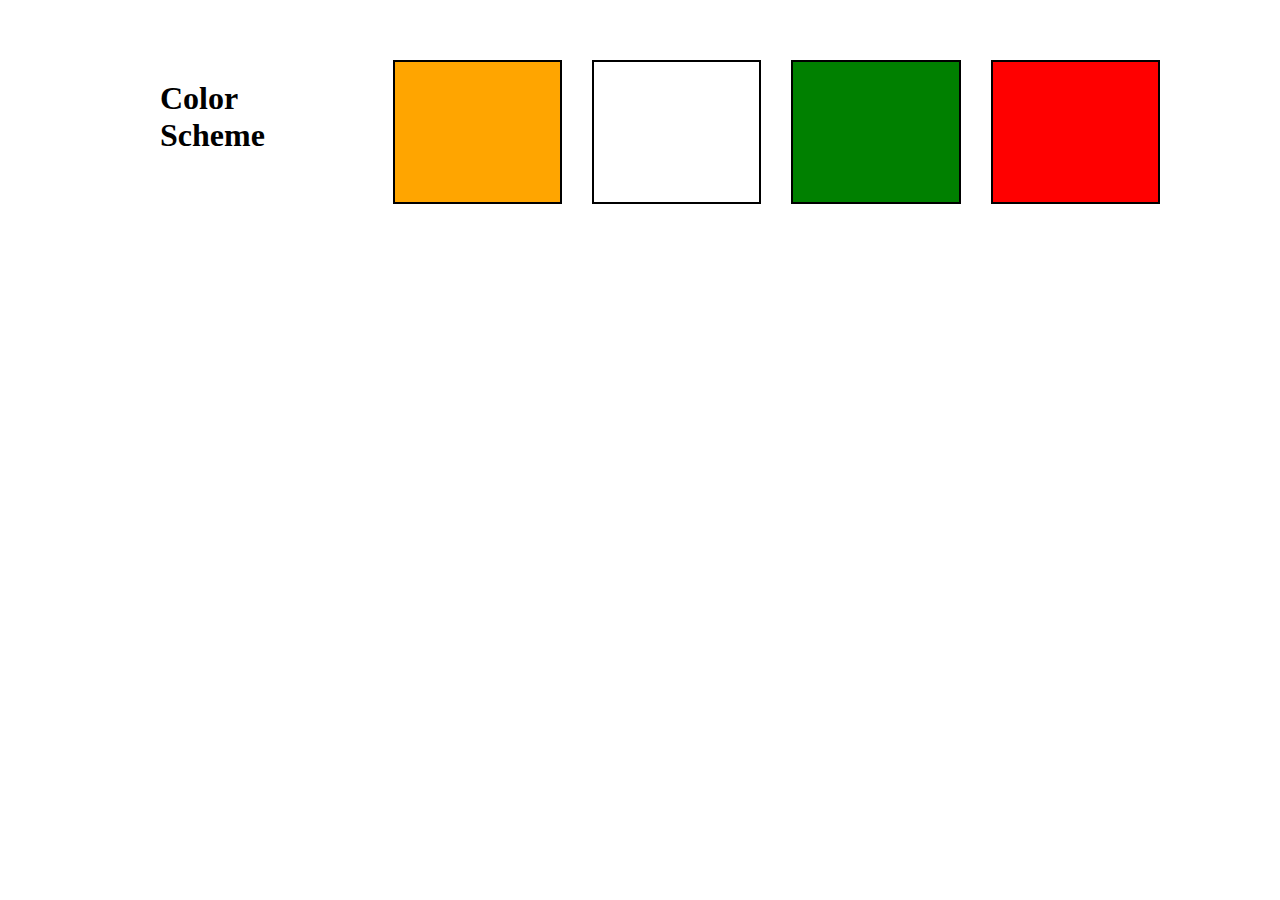
<file: 35-1-ColorChanger/index.html>
<!DOCTYPE html>
<html lang="en">
<head>
    <meta charset="UTF-8">
    <meta name="viewport" content="width=device-width, initial-scale=1.0">
    <link rel="stylesheet" href="style.css">
    <script type="module" src="code.js"></script>
    <title>Document</title>
</head>
<body>
    <div class="abc">
        <h1>Color Scheme</h1>
        <span class="button" id="Orange"></span>
        <span class="button" id="White"></span>
        <span class="button" id="Green"></span>
        <span class="button" id="Red"></span>

    </div>
</body>
</html>
</file>
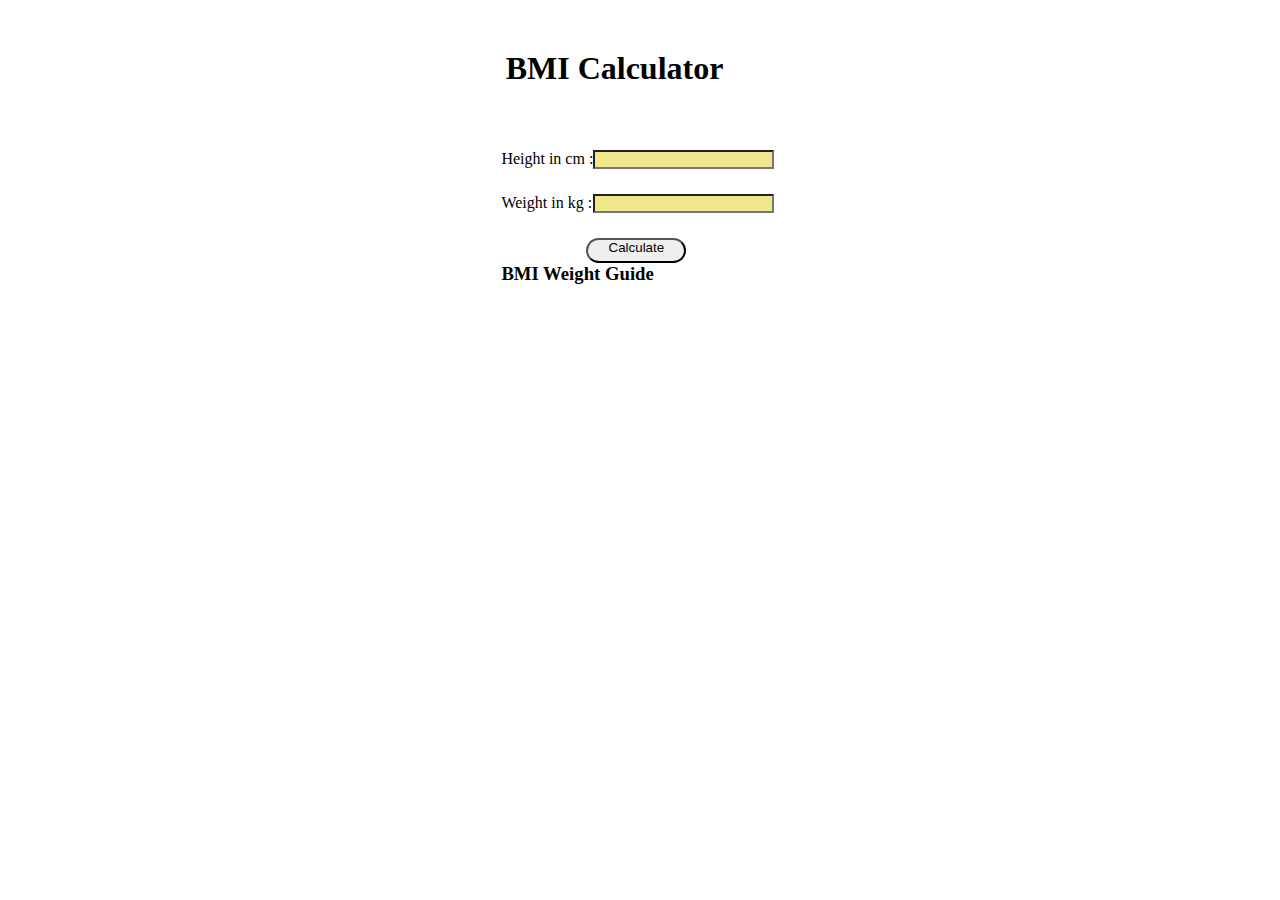
<file: 35-2-BMI-Calculator/index.html>
<!DOCTYPE html>
<html lang="en">

<head>
    <meta charset="UTF-8">
    <meta name="viewport" content="width=device-width, initial-scale=1.0">
    <link rel="stylesheet" href="style.css">
    
    <title>Document</title>
</head>

<body>
    <div class="container">
        <h1>BMI Calculator</h1>

        <form>
            <p><label>Height in cm :</label> <input type="text" id="height"></p>

            <p><label>Weight in kg : </label><input type="text" id="weight"></p>

            <button>Calculate</button>
            <div id="result"></div>

            <h3>BMI Weight Guide</h3>
        </form>

    </div>
    <script src="code.js"></script>
</body>

</html>
</file>
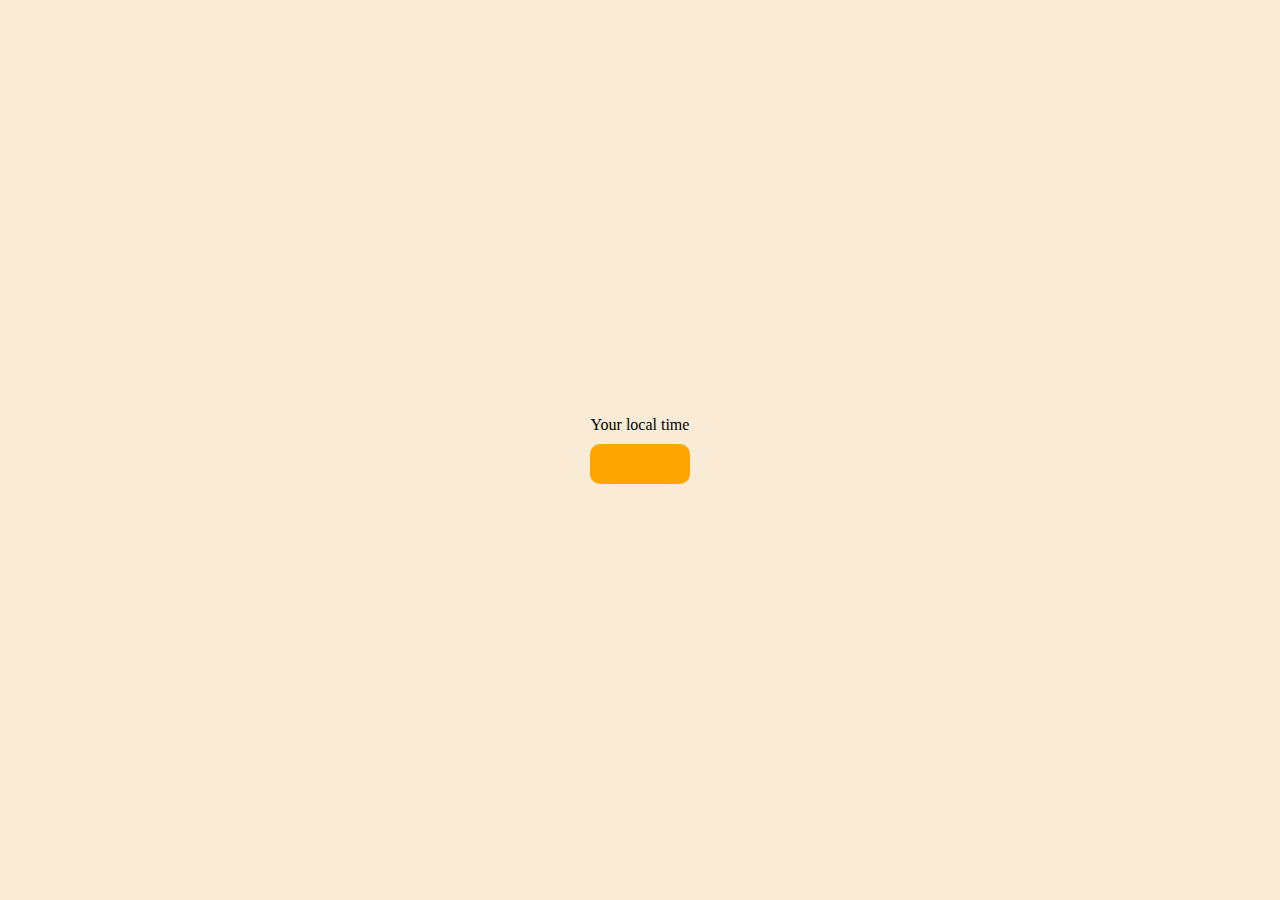
<file: 35-3-Digital-Clock/index.html>
<!DOCTYPE html>
<html lang="en">
<head>
    <meta charset="UTF-8">
    <meta name="viewport" content="width=device-width, initial-scale=1.0">
    <link rel="stylesheet" href="style.css">
    <script type="module" src="code.js"></script>
    <title>Document</title>
</head>
<body>
    <div class="centre">
        <span id="banner">Your local time</span>
        <div id="clock"></div>
    </div>

</body>


</html>
</file>
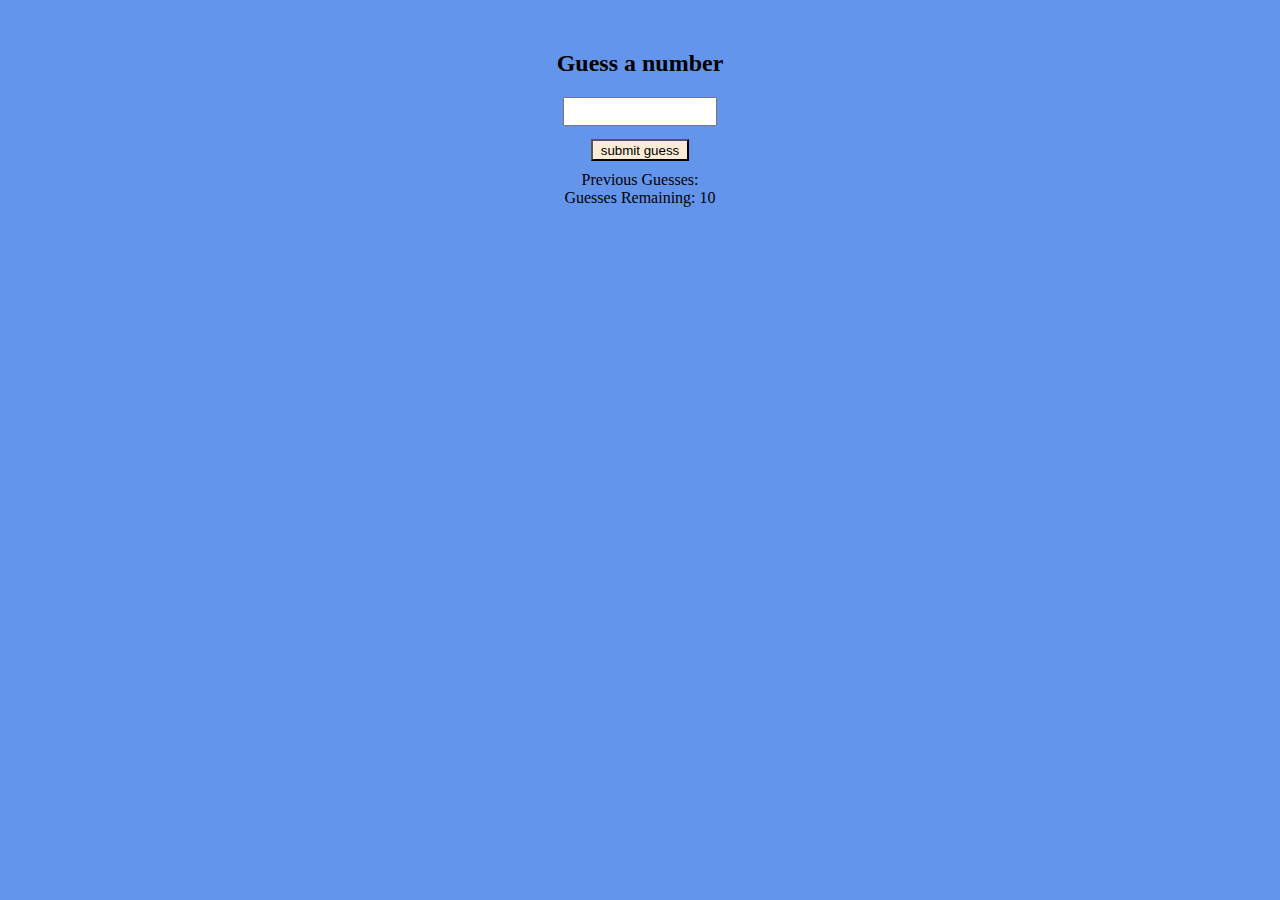
<file: 35-4-GuessTheNumber/index.html>
<!DOCTYPE html>
<html lang="en">
<head>
    <meta charset="UTF-8">
    <meta name="viewport" content="width=device-width, initial-scale=1.0">
    <link rel="stylesheet" href="style.css">
    <script type="module" src="code.js"></script>
    <title>Document</title>
</head>
<body>

    <form class="form">
        <label><h2 id="guess">Guess a number</h2></label>
        <input type="text" id="guessField">
        <input type="submit" id="sub" value="submit guess">
    </form>

    <div class="resultParas">
        <p>Previous Guesses: <span class="Guess"></span></p>

        <p> Guesses Remaining: <span class="lastResult">10</span></p>
        <p class="lowOrHigh"></p>
    </div>
    
</body>
</html>
</file>
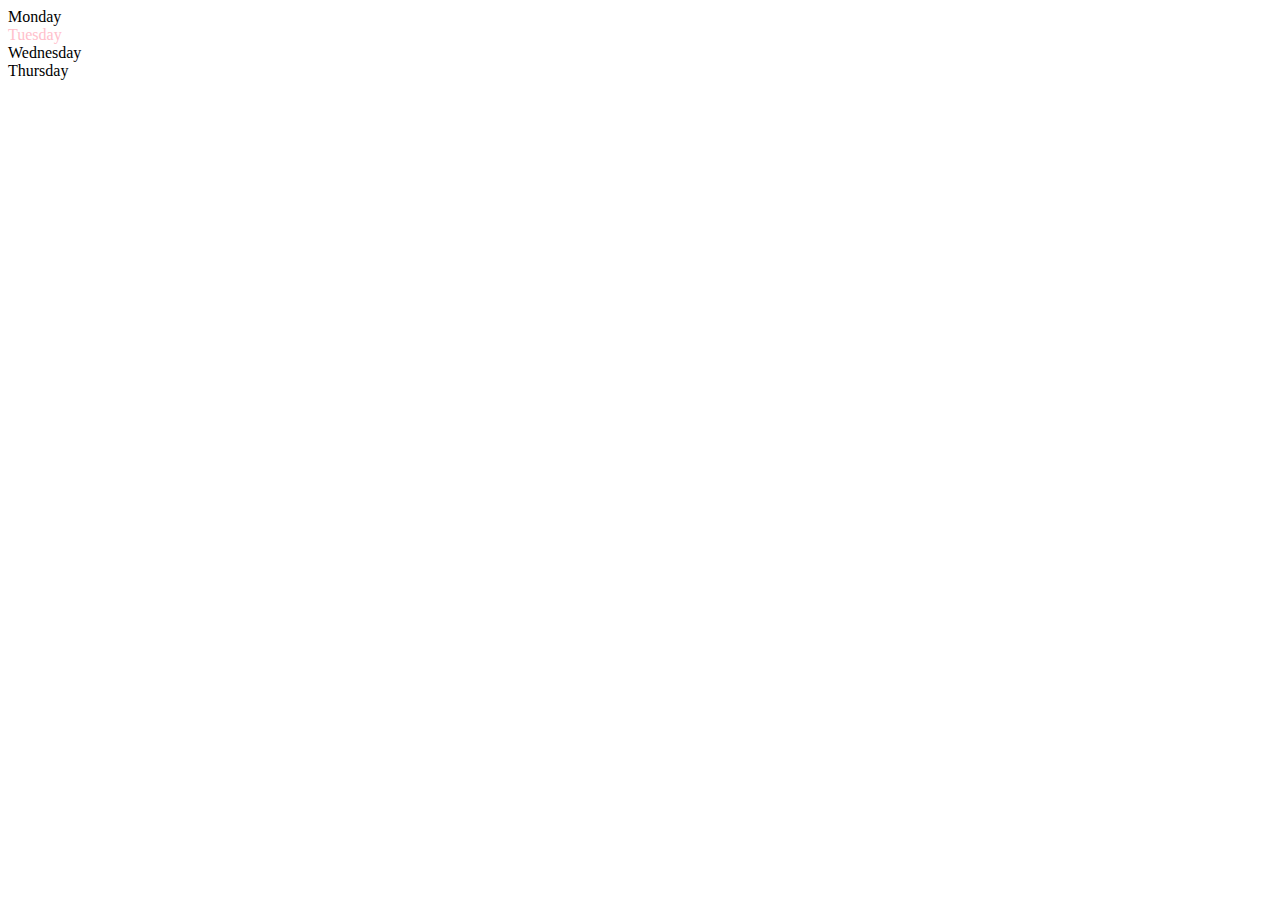
<file: 32-DOM.html>
<!DOCTYPE html>
<html lang="en">
<head>
    <meta charset="UTF-8">
    <meta name="viewport" content="width=device-width, initial-scale=1.0">
    <title>Document</title>
</head>
<body background-color="blue">
    <div class="parent">
        <div class="day">Monday</div>
        <div class="day">Tuesday</div>
        <div class="day">Wednesday</div>
        <div class="day">Thursday</div>

    </div>
</body>

    <script>
        const parent=document.querySelector('.parent')
        // console.log(parent);
        // console.log(parent.children);
        // console.log(parent.children[1].innerHTML);

        for (let i = 0; i < parent.children.lenth; i++) {
            console.log(parent.children[1].innerHTML);
            
        }

        parent.children[1].style.color="pink"
        console.log(parent.firstElementChild);
        console.log(parent.lastElementChild);

        const dayOne=document.querySelector('.day')
        console.log(dayOne);
        console.log(dayOne.parentElement);
        console.log(dayOne.firstElementChild );
        console.log(dayOne.parent.Chidnome);




    </script>
</html>
</file>
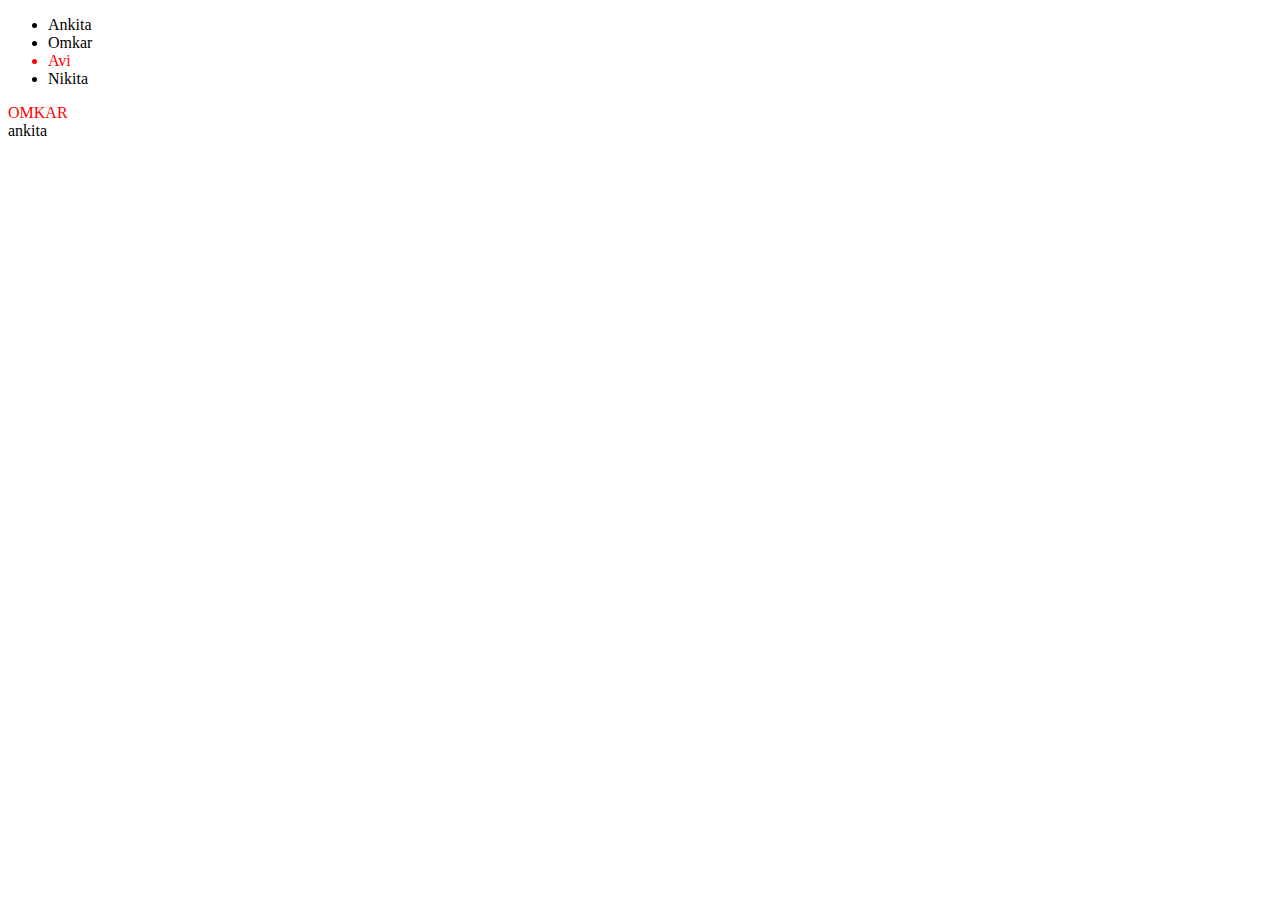
<file: 33-Dom.html>
<!DOCTYPE html>
<html lang="en">
<head>
    <meta charset="UTF-8">
    <meta name="viewport" content="width=device-width, initial-scale=1.0">
    <title>Document</title>
</head>
<body>

    <ul id="omk">
        <li>Ankita</li>
        <li>Omkar</li>
        <li>Avi</li>
        <li>Nikita</li>
    </ul>
    
    <div class="abc">
        OMKAR
    </div>

    <script>
        let a=document.createElement("div");
        a.className = "abc"
        a.id ="ank"
        document.body.appendChild(a);
        document.getElementById("ank").innerHTML="ankita"
        document.querySelector(".abc").style.color="red"

        let b=document.querySelector("#omk")
        let c = b.querySelector("li:nth-child(3)")
        c.style.color="red"
    </script>
</body>
</html>
</file>
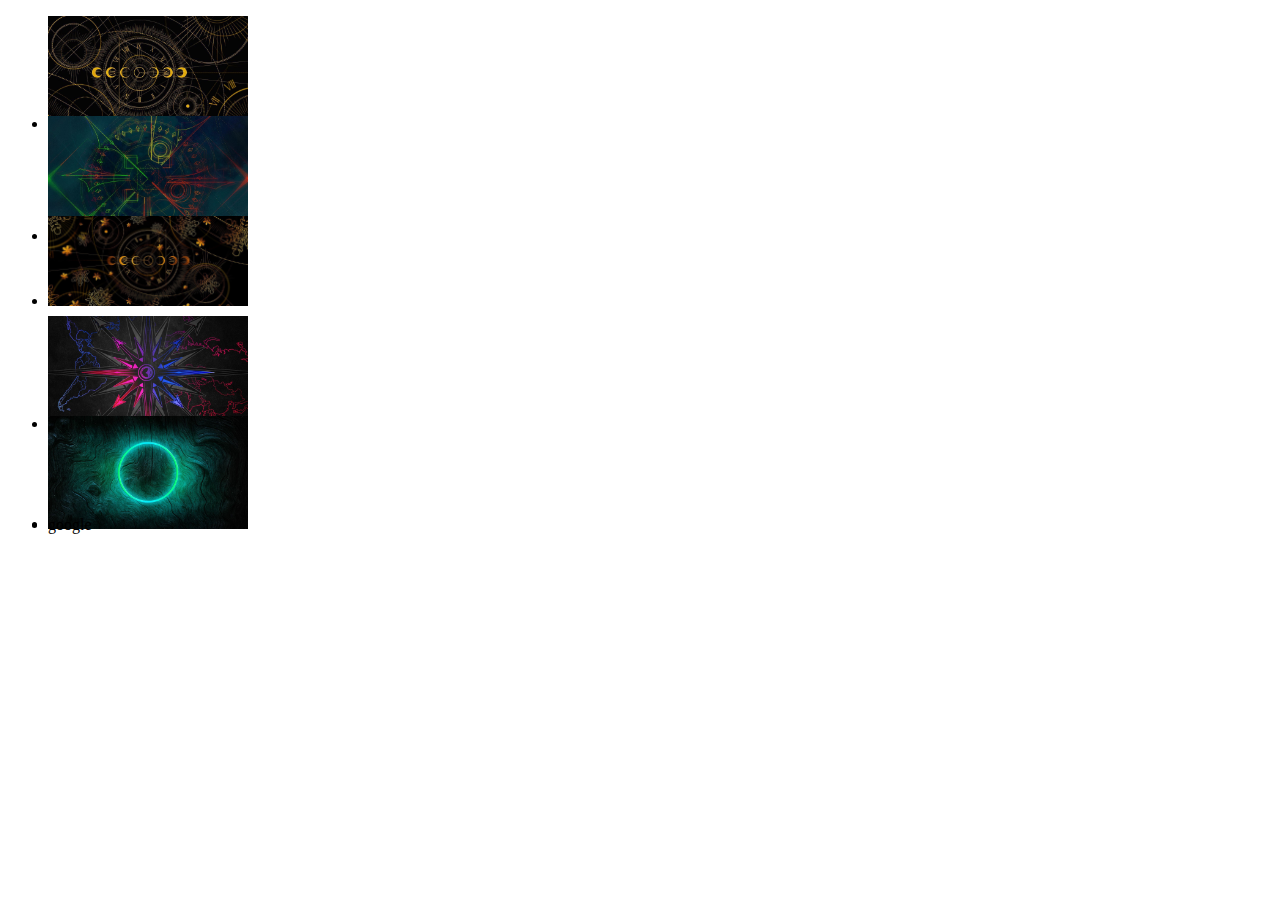
<file: 36-Event.html>
<!DOCTYPE html>
<html lang="en">
<head>
    <meta charset="UTF-8">
    <meta name="viewport" content="width=device-width, initial-scale=1.0">
    <title>Document</title>
    <style>
        li{
            height: 100px;
            width: 200px;
        }
    </style>
</head>
<body>
     <div>
        <ul id="images">
            <li><img  width="200px"  id="pic1" src="00slides/const 1.jpg" ></li>
            <li><img  width="200px" id="pic2" src="00slides/const 2.jpg" ></li>
            <li><img  width="200px" id="pic3" src="00slides/const 3.jpg" ></li>
            <li><img  width="200px" id="pic4" src="00slides/const 4.jpg" ></li>
            <li><img  width="200px" id="pic5" src="00slides/const 5.jpg" ></li>
            <li>google</li>
        </ul>
        
     </div>
     <script>
        // document.getElementById('images').addEventListener('click',function(e){
        //     console.log("inside the ul");
        // })

        // document.getElementById('pic3').addEventListener('click',function(e){
        //     console.log("pic3 is clicked");
        // })

        // document.getElementById('pic2').addEventListener('click',function(e){
        //     console.log("pic2 is clicked");
        //     e.stopPropagation();
        // })

        // document.querySelector('#images').addEventListener('click',function(e){
        //      e.preventDefault();
        //      //console.log(e.target.parentNode);
        //      e.target.remove();
             
        // })

        document.querySelector('#images').addEventListener('click',function(e){
             e.preventDefault();
             //console.log(e.target.parentNode);
             e.target.parentNode.remove();
             
        })
     </script>
</body>
</html>
</file>
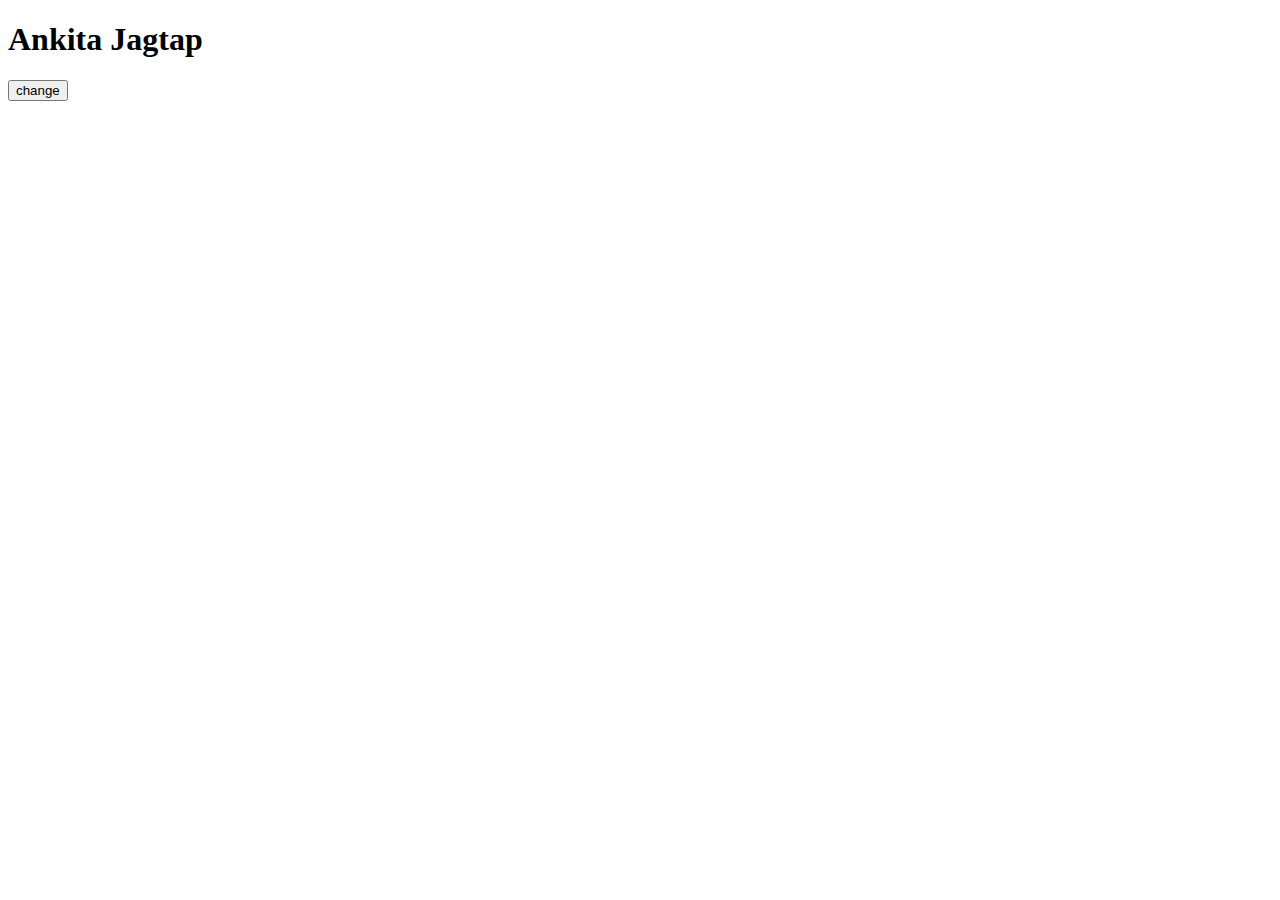
<file: 38-Async.html>
<!DOCTYPE html>
<html lang="en">
<head>
    <meta charset="UTF-8">
    <meta name="viewport" content="width=device-width, initial-scale=1.0">
    <title>Document</title>
</head>
<body>
    <h1>Ankita Jagtap</h1>
    <input type="button" value="change" id="btn">

    <script>
      const abc= function(){
        console.log("Ankita");
        }
        const changeText=function(){
            document.querySelector('h1').innerHTML="Karti"

        }
        const text=setTimeout(changeText,2000)
        
        document.querySelector('#btn').addEventListener('click',function(e){
            clearTimeout (text);
        })

    
    </script>
</body>
</html>
</file>
<file: 35-1-ColorChanger/style.css>
*{
    margin: 0px;
    padding: 20px 40px;
}

.abc{
display: flex;
}

.button{
    height: 100px;
    width: 100px;
    border: 2px solid;
    margin-left: 30px;
}

#Orange{
background-color: orange;
}

#White{
background-color: white;
}

#Green{
    background-color: green;

}

#Red{
    background-color: red;

}
</file>
<file: 35-2-BMI-Calculator/style.css>
*{
    margin: 0px;
    padding: 0px;
}

.container{
    display: flex;
    justify-content: center;
    margin-top: 50px;

}

.container p{
    justify-content: space-between;
    display: flex;
    margin-bottom: 25px;
}

.container form{
    margin-top: 100px;
    margin-left: -222px;
}

#height{
    background-color: khaki;
}

#weight{
    background-color: khaki;
}

.container button{
    height: 25px;
    width: 100px;
    border-radius: 16px;
    justify-content: center;
    display: flex;
    margin-left: 85px;
}
</file>
<file: 35-3-Digital-Clock/style.css>
*{
    margin: 0px;
    padding: 0px;
}

body{
    background-color:antiquewhite;
    color: black;
}

.centre{
display: flex;
height: 100vh;
justify-content: center;
align-items: center;
flex-direction: column;

}

#clock{
font-size: 40px;
background-color: orange;
padding: 20px 50px;
margin-top: 10px;
border-radius: 10px;
}
</file>
<file: 35-4-GuessTheNumber/style.css>
*{
    margin: 0px;
    padding: 0px;
}

body{
    background-color: cornflowerblue;
}


.form{
    display: flex;
    flex-direction: column;
    align-items: center; 
    margin-top: 50px;
}

#guessField{
    height: 25px;
    margin-top: 20px;
    margin-bottom: 13px;
    width: 150px;
}

#sub{
    height: 22px;
    width: 98px;
    background-color: antiquewhite;
}

.resultParas{
    display: flex;
    flex-direction: column;
    align-items: center;
    margin-top: 10px;
}
</file>
